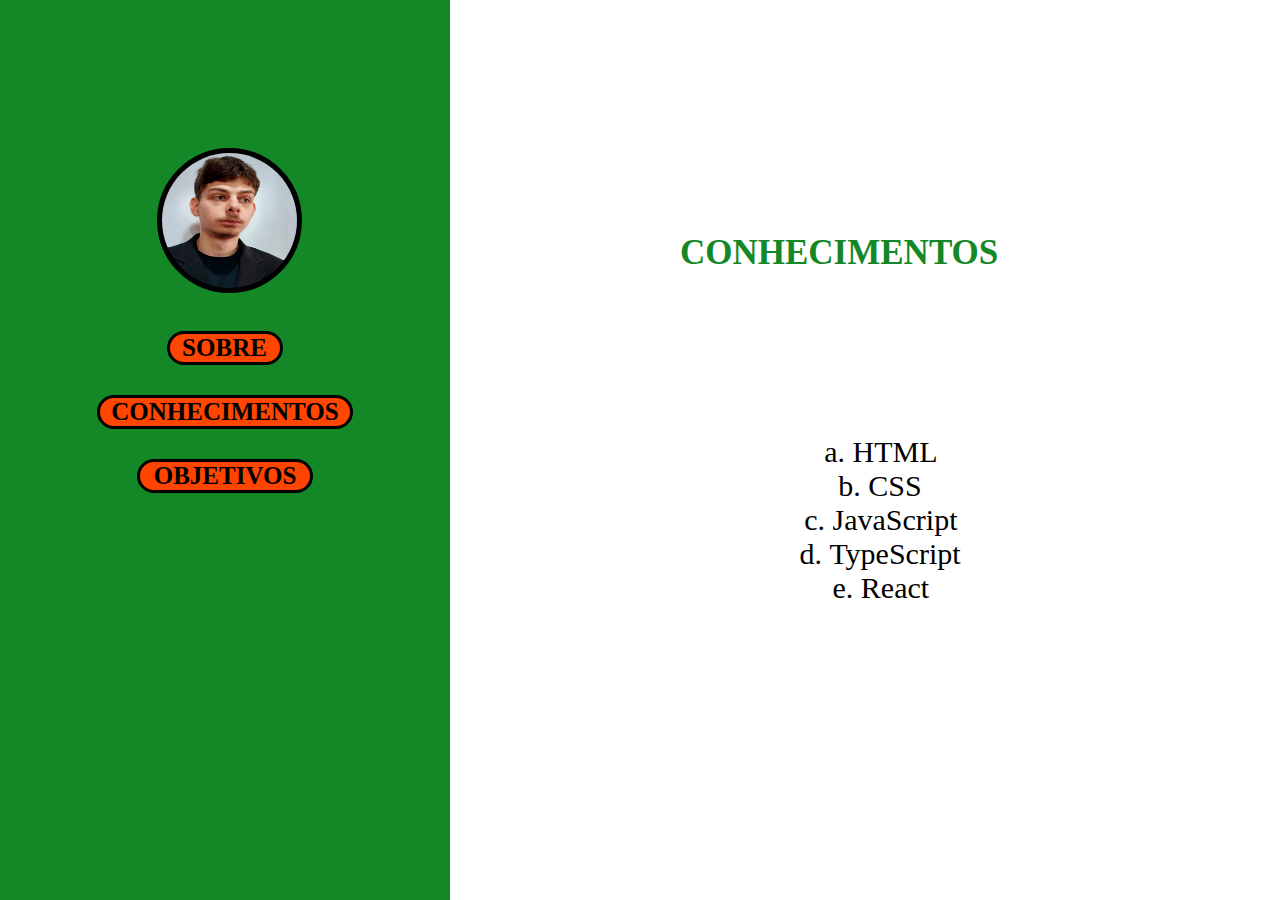
<file: Conhecimentos.html>
<!DOCTYPE html>
<html lang="pt-BR">

<head>
    <meta charset="UTF-8">
    <meta name="viewport" content="width=device-width, initial-scale=1.0">
    <link rel="shortcut icon" href="./Imagens/award-fill.svg" type="image/x-icon">
    <link rel="stylesheet" href="./style.css">
    <title>Conhecimentos</title>
</head>

<body>
    <main class="main">
        <section class="box">
            <img id="foto" src="./Imagens/Foto-de-perfil.jpg" alt="Foto-de-perfil">
            <a id="sobre" href="./index.html">SOBRE</a>
            <a id="conhecimento" href="#">CONHECIMENTOS</a>
            <a id="objetivo" href="./Objetivos.html">OBJETIVOS</a>
        </section>
        <section>
            <h1 class="conhecimento-2">CONHECIMENTOS</h1>
            <ol type="a" class="conhecimento-3">
                <li>HTML</li>
                <li>CSS</li>
                <li>JavaScript</li>
                <li>TypeScript</li>
                <li>React</li>
            </ol>
        </section>
    </main>
</body>

</html>
</file>
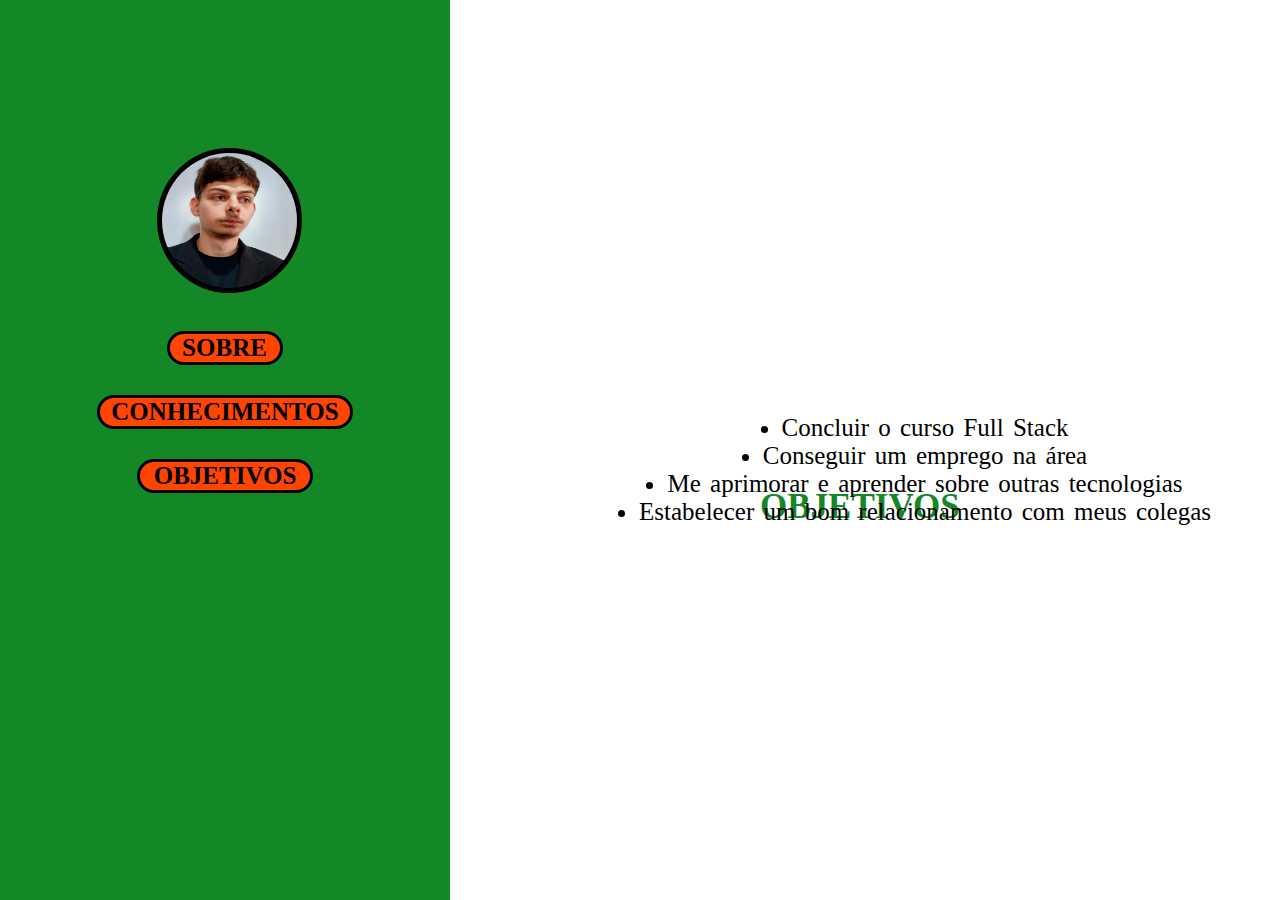
<file: Objetivos.html>
<!DOCTYPE html>
<html lang="pt-BR">

<head>
    <meta charset="UTF-8">
    <meta name="viewport" content="width=device-width, initial-scale=1.0">
    <link rel="shortcut icon" href="./Imagens/bar-chart-fill.svg" type="image/x-icon">
    <link rel="stylesheet" href="./style.css">
    <title>Objetivos</title>
</head>

<body>
    <main class="main">
        <section class="box">
            <img id="foto" src="./Imagens/Foto-de-perfil.jpg" alt="Foto-de-perfil">
            <a id="sobre" href="./index.html">SOBRE</a>
            <a id="conhecimento" href="./Conhecimentos.html">CONHECIMENTOS</a>
            <a id="objetivo" href="#">OBJETIVOS</a>
        </section>
        <section>
            <h1 class="objetivo-2">OBJETIVOS</h1>
            <ul type="a" class="objetivo-3">
                <li>
                    <nobr> Concluir o curso Full Stack </nobr>
                </li>
                <li>
                    <nobr> Conseguir um emprego na área</nobr>
                </li>
                <li>
                    <nobr> Me aprimorar e aprender sobre outras tecnologias</nobr>
                </li>
                <li>
                    <nobr> Estabelecer um bom relacionamento com meus colegas</nobr>
                </li>
            </ul>
        </section>
    </main>
</body>
</html>
</file>
<file: style.css>
body{
    margin: 0;
    padding: 0%;
    display: flex;
    flex-direction: column;
    max-width: 800px;
    
}

head {
    box-sizing: 0px;
}

meta {
    display: none;
}

.main {
    background-color: #148827;
    width: 50vh;
    height: 100vh;
    display: flex;
    flex-direction: column;
    justify-content: center;
    flex-wrap: nowrap;
    align-items: center;

}

.texto {
    float: right;
    position: absolute;
    left: 450px;
    top: 250px;
}

.address {
    float: right;
    position: absolute;
    row-gap: 50px;
    left: 5px;
    top: 50px;
    font-size: 25px;
    font-weight: 500;
    text-align: center;
    font-family: 'Times New Roman';
}

main {
    background-color: #aaaaaa3d;
    height: 100vh;
    display: flex;
    justify-content: center;
    text-align: center;
    align-items: center;
    flex-direction: column;

    gap: 5px;
}

#foto {
    height: 135px;
    width: 135px;
    border: 5px solid black;
    border-width: 5px;
    background-color: black;
    border-radius: 100%;
    border-style: double;
    margin-left: 9px;
 }

span {
    color: black;
    
}

.nome {
    float: left;
    position: relative;
    left: 5px;
    bottom: 80px;
    font-size: 60px;
    font-weight: 800;
    font-family:'Times New Roman';
    margin-bottom: 20px;
    color: #148827;


}

a:link {
    text-decoration: none;
    color: white;
}

#sobre {
    font-size: 25px;
    font-weight: 600;
    font-family:'Times New Roman';
    color: black;
    margin-top: 8px;
    margin-right: 4px;
    margin-left: 3px;
    border: 1px solid black;
    border-radius: 20px;
    border-width: 3px;
    width: 110px;
    background-color: orangered;
    
}

#sobre:hover {
    color: rgba(82, 238, 76, 0.788);
    opacity: 0,7;
}

#conhecimento {
    font-size: 25px;
    font-weight: 600;
    font-family:'Times New Roman';
    color: black;
    border: 1px solid black;
    border-radius: 20px;
    border-width: 3px;
    width: 250px;
    background-color: orangered;
}

#conhecimento:hover {
    color: rgba(82, 238, 76, 0.788);
    opacity: 0,7;
}

#objetivo {
    font-size: 25px;
    font-weight: 600;
    font-family:'Times New Roman';
    color: black;
    border: 1px solid black;
    border-radius: 20px;
    border-width: 3px;
    width: 170px;
    background-color: rgb(255, 68, 0);
    
}

#objetivo:hover {
    color: rgba(82, 238, 76, 0.788);
    opacity: 0,7;
}

.objetivo-2 {
    float: left;
    position: absolute;
    left: 760px;
    font-size: 35px;
    justify-content: center;
    bottom: 350px;
    color: #148827;
    font-weight: 600;
}

.objetivo-3{
    display: flex;
    flex-direction: column;
    align-items: center;
    justify-content: center;
    float: left;
    position: relative;
    left: 680px;
    top: 20px;
    font-size: 25px;
    font-weight: 300;
    font-family: 'Times New Roman';
    font-style: normal;
    word-spacing: 3px;

}

.conhecimento-2 {
    float: left;
    position: absolute;
    left: 680px;
    top: 210px;
    font-size: 35px;
    justify-content: center;
    bottom: 400px;
    color: #148827;
    font-weight: 600;
}

 .conhecimento-3 {
    display: flex;
    flex-direction: column;
    align-items: center;
    justify-content: center;
    float: left;
    position: relative;
    left: 650px;
    top: 70px;
    font-size: 30px;
    font-weight: 400;
    font-family: 'Times New Roman';
}

.Eu {
    font-size: 20px;
    margin-top: 10px;
    font-weight: 600;
}

.contato {
    margin-top: 10px;
}

#icone {
    justify-content: space-between;
    margin-right: 10px;
    float: right;
    position: relative;
    left: 273px;
    border: 15px solid transparent;
    border-radius: 20px;
    margin-top: 50px;
   
}

.redes-sociais {
    display: flex;
    
    left: 500px;
    display: flex;
    text-align: center;
    
}

.box {
    box-sizing: border-box;
    display: flex;
    flex-direction: column;
    justify-content: center;
    flex-wrap: nowrap;
    align-items: center;
    gap: 30px;
    float: left;
    position: absolute;
    top: 70px;
    border: 1px solid #148827;
    border-radius: 20px;
    height: 500px;
    width: 300px;
    border-width: 5px;
    background-color: #148827 ;
}
</file>
